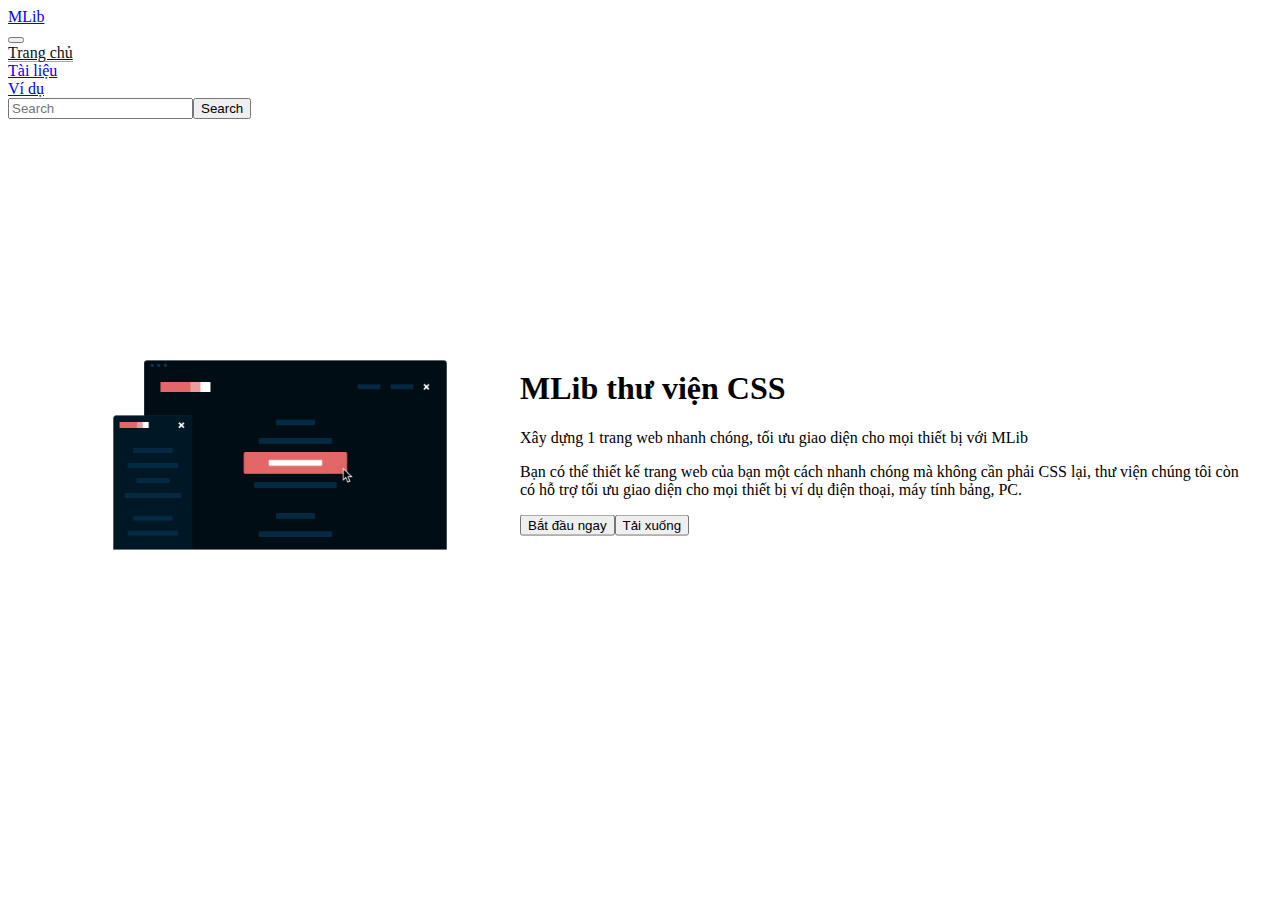
<file: index.html>
<!doctype html><html lang="en"><head><meta charset="utf-8"/><link rel="icon" href="favicon.ico"/><meta name="viewport" content="width=device-width,initial-scale=1"/><meta name="theme-color" content="#000000"/><meta name="description" content="Web site created using create-react-app"/><link rel="apple-touch-icon" href="logo192.png"/><link rel="manifest" href="manifest.json"/><title></title><link rel="stylesheet" href="https://mqp99.github.io/cdn/mlib/v0.0.1/css/app.min.css"><link href="static/css/main.880e6ef4.chunk.css" rel="stylesheet"></head><body><noscript>You need to enable JavaScript to run this app.</noscript><div id="root"></div><script src="https://mqp99.github.io/cdn/jquery/jquery-3.5.1.min.js"></script><script src="https://mqp99.github.io/cdn/mlib/v0.0.1/js/mlib.min.js"></script><script src="https://mqp99.github.io/cdn/storage/storage.min.js"></script><script>$((function(){$(document).on("click",".container-right-toggle",(function(){if($(".container-right").toggleClass("menu-show"),"View"==$(this).text().trim())return $(this).text("Close");$(this).text("View")})),$(document).on("click",".menu-link",(function(){$(".navbar-menu").removeClass("open")})),$(document).on("click",".menu-right-item li a",(function(){$(".navbar-menu").removeClass("open"),$(".container-right-toggle").text("View"),$(".container-right").removeClass("menu-show")})),$(".navbar").navbarConfig({navbarSize:"default",navbarBackground:"default",navbarFixed:!0,navbarFullHeight:!0,navbarShowOnScroll:!1})}))</script><script>!function(e){function r(r){for(var n,f,i=r[0],l=r[1],a=r[2],c=0,s=[];c<i.length;c++)f=i[c],Object.prototype.hasOwnProperty.call(o,f)&&o[f]&&s.push(o[f][0]),o[f]=0;for(n in l)Object.prototype.hasOwnProperty.call(l,n)&&(e[n]=l[n]);for(p&&p(r);s.length;)s.shift()();return u.push.apply(u,a||[]),t()}function t(){for(var e,r=0;r<u.length;r++){for(var t=u[r],n=!0,i=1;i<t.length;i++){var l=t[i];0!==o[l]&&(n=!1)}n&&(u.splice(r--,1),e=f(f.s=t[0]))}return e}var n={},o={1:0},u=[];function f(r){if(n[r])return n[r].exports;var t=n[r]={i:r,l:!1,exports:{}};return e[r].call(t.exports,t,t.exports,f),t.l=!0,t.exports}f.m=e,f.c=n,f.d=function(e,r,t){f.o(e,r)||Object.defineProperty(e,r,{enumerable:!0,get:t})},f.r=function(e){"undefined"!=typeof Symbol&&Symbol.toStringTag&&Object.defineProperty(e,Symbol.toStringTag,{value:"Module"}),Object.defineProperty(e,"__esModule",{value:!0})},f.t=function(e,r){if(1&r&&(e=f(e)),8&r)return e;if(4&r&&"object"==typeof e&&e&&e.__esModule)return e;var t=Object.create(null);if(f.r(t),Object.defineProperty(t,"default",{enumerable:!0,value:e}),2&r&&"string"!=typeof e)for(var n in e)f.d(t,n,function(r){return e[r]}.bind(null,n));return t},f.n=function(e){var r=e&&e.__esModule?function(){return e.default}:function(){return e};return f.d(r,"a",r),r},f.o=function(e,r){return Object.prototype.hasOwnProperty.call(e,r)},f.p="/";var i=this.webpackJsonpundefined=this.webpackJsonpundefined||[],l=i.push.bind(i);i.push=r,i=i.slice();for(var a=0;a<i.length;a++)r(i[a]);var p=l;t()}([])</script><script src="static/js/2.5de7eae9.chunk.js"></script><script src="static/js/main.fa861b7a.chunk.js"></script></body></html>
</file>
<file: static/css/main.880e6ef4.chunk.css>
.no-radius{border-radius:0}.highLightCode{display:flex;background:#282c34;padding:15px;width:100%;overflow:hidden;overflow-x:auto;border-radius:.5rem;flex-wrap:wrap}.highLightCode:hover::-webkit-scrollbar{height:5px}.highLightCode::-webkit-scrollbar{height:0}.highLightCode::-webkit-scrollbar-track{background:transparent}.highLightCode::-webkit-scrollbar-thumb{background:#a8a8a8}.highLightCode::-webkit-scrollbar-thumb:hover{background:#999}.highLightCode .code-comment{color:#888}.highLightCode .code-text{color:#fff}.highLightCode .code-wrap{display:flex;width:100%}.highLightCode .code-bracket{color:#88c6be}.highLightCode .code-tag{color:#fc929e}.highLightCode .code-prop{color:#c5a5c5}.highLightCode .code-value{color:#8dc891;white-space:nowrap}.navbar{position:-webkit-sticky;position:sticky;top:0;box-shadow:none}.navbar .navbar-menu li .menu-link.is-active{color:#111;border-radius:0;border-bottom:1px solid #a8a8a8}.container-max{display:flex}.container-max .container-left{width:calc(100% - 300px);padding:20px 50px}.container-max .container-right{position:fixed;right:0;top:55px;width:300px;height:calc(100% - 55px);overflow-y:auto;background:#fff;padding:0 0 15px;border-left:1px solid #d8d8d8}.container-max .container-right::-webkit-scrollbar{width:0}.container-max .container-right::-webkit-scrollbar-track{background:transparent}.container-max .container-right::-webkit-scrollbar-thumb{background:#a8a8a8}.container-max .container-right::-webkit-scrollbar-thumb:hover{background:#999}.container-max .container-right .menu-right.selected{position:-webkit-sticky;position:sticky;top:0;background:#fff}.container-max .container-right .menu-right-title{font-weight:700;padding:10px}.container-max .container-right .menu-right-item{margin:0;padding:0;list-style:none}.container-max .container-right .menu-right-item li a.active{border-left:4px solid #000}.container-max .container-right .menu-right-item li a{padding:2px 26px;color:#333;display:block;width:100%;border-left:4px solid transparent;text-decoration:none}.container-max .container-right .menu-right-item li a:hover{color:#888}.container-max .container-right-toggle{position:fixed;cursor:pointer;bottom:0;right:15px;height:60px;width:60px;opacity:0;color:#fff;visibility:hidden;text-align:center;background:#262626;border-radius:50px;transition:all .15s;box-shadow:0 0 2em .2em rgba(0,0,0,.3)}.container-home{position:absolute;left:50%;top:50%;width:100%;display:flex;max-width:1200px;align-items:center;flex-direction:row-reverse;transform:translate(-50%,-50%)}.container-home .ch-left{width:60%}.container-home .ch-right{width:40%;display:flex;align-items:center;justify-content:center}.container-home .ch-right img{width:350px;max-width:100%}@media screen and (max-width:992px){.navbar .navbar-menu li .menu-link.is-active{color:#111;border-radius:0;background:#f2f2f2;border-bottom:1px solid transparent}.container-max{flex-wrap:wrap}.container-max .container-left{width:100%;padding:0 10px}.container-max .container-right{position:fixed;left:0;opacity:0;top:200px;width:100%;visibility:hidden;transition:top .15s}.container-max .container-right::-webkit-scrollbar{width:10px}.container-max .container-right.menu-show{top:55px;opacity:1;visibility:visible}.container-max .container-right-toggle{bottom:15px;opacity:1;visibility:visible;transition:all .15s}.container-home{width:95%;flex-direction:column-reverse}.container-home .ch-left{width:100%}.container-home .ch-left .ch-left--intro{display:flex;flex-direction:column;align-items:center;text-align:center}.container-home .ch-left .ch-left--intro h1{margin-top:15px}.container-home .ch-right{width:100%}.container-home .ch-right img{width:350px}}
/*# sourceMappingURL=main.880e6ef4.chunk.css.map */
</file>
